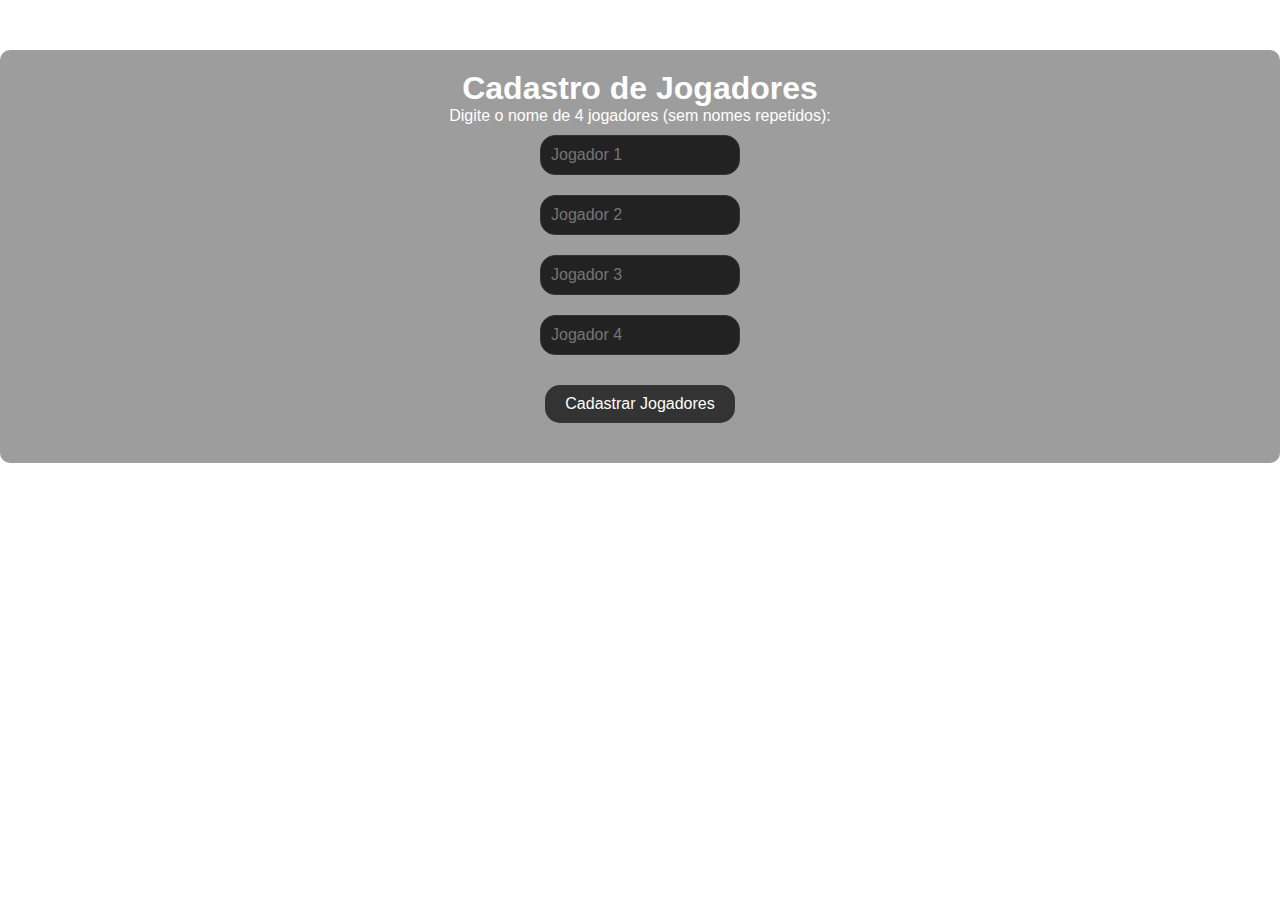
<file: utilitários/MG--GAME(programa utilizado de teste)/mg atualizado 1/index.html>
<!DOCTYPE html>
<html lang="pt-BR">

<head>
    <meta charset="UTF-8">
    <meta name="viewport" content="width=device-width, initial-scale=1.0">
    <title>Jogo de Tecnologia</title>
    <link rel="stylesheet" href="style.css">
</head>

<body>
    <div id="cadastro" class="screen">
        <h1>Cadastro de Jogadores</h1>
        <p>Digite o nome de 4 jogadores (sem nomes repetidos):</p>
        <form id="formCadastro">
            <input type="text" id="player1" placeholder="Jogador 1" required><br>
            <input type="text" id="player2" placeholder="Jogador 2" required><br>
            <input type="text" id="player3" placeholder="Jogador 3" required><br>
            <input type="text" id="player4" placeholder="Jogador 4" required><br>
            <button type="submit">Cadastrar Jogadores</button>
        </form>
    </div>

    <div id="instrucoes" class="screen" style="display: none;">
        <div id="introducao" class="screen" style="display: block;">
            <h1>Bem-vindo ao Jogo de Tecnologia</h1>
            <section class="text">
                <p>
                    Este projeto é uma iniciativa colaborativa para praticar
                    programação e desenvolver um sistema de perguntas e respostas.
                    O mesmo apresenta em sua abordagem de processos, execuções
                    precisas, com entrevistas, levantamentos e estudos de requisitos
                    por parte dos membros da equipe.
                </p>
            </section>
        </div>

        <h1>Instruções do Jogo</h1>
        <p> ● Você terá 10 perguntas sobre tecnologia. Cada resposta correta vale 100 pontos. O jogo começa com 0 pontos
            para cada jogador.</p>
        <p> ● As perguntas são sobre Programação, DevOps e Banco de Dados.</p>
        <p> ● O jogo tem perguntas no formato Verdadeiro ou Falso. Após cada resposta, o fundo mudará para indicar se a
            resposta foi correta ou não. O objetivo é ser o primeiro a atingir 1000 pontos. O jogo reinicia após a
            última pergunta ou se alguém atingir a pontuação máxima.</p>
        <h2>
            <p>Instruções:</p>
        </h2>
        <p>
            1- O primeiro jogador a atingir 1000 pontos vence o jogo.<br>
            2- O jogo consiste em perguntas de Verdadeiro ou Falso sobre tecnologia.<br>
            3- O jogo reinicia após a última pergunta ou quando alguém atinge a pontuação máxima.<br>
            4- Cada resposta correta vale 100 pontos.<br>
            5- O jogo começa com todos os jogadores com 0 pontos.<br>
            6- O jogo terminará quando um jogador atingir 1000 pontos.<br>
            7- Quando um jogador ganhar, será exibido o vencedor.<br>
            8- Caso o tempo acabe ou todos os jogadores falharem, o jogo também terminará.<br>
            9- Após a vitória ou término, será possível reiniciar o jogo.<br>
            10- O botão "Reiniciar Jogo" será exibido após o término.<br>
        </p>
        <button id="startGameBtn">Começar Jogo</button>
    </div>

    <div id="jogo" class="screen" style="display: none;">
        <h1>Jogo de Perguntas</h1>
        <div id="jogadorAtual">
            <p><strong>Jogador Atual: <span id="jogadorNome"></span></strong></p>
        </div>
        <div id="jogadores">
            <p id="scoreboard"></p>
        </div>
        <div id="pergunta">
            <p id="perguntaText"></p>
            <button id="trueBtn">Verdadeiro</button>
            <button id="falseBtn">Falso</button>
            <p id="respostaErrada" style="font-size: 14px; color: #f00;"></p>
        </div>
    </div>

<!-- Tela de Fim de Jogo -->
<div id="fimJogo" class="screen" style="display: none;">
    <div id="pontuacoesFinais">
        <!-- Aqui as pontuações finais serão exibidas -->
    </div>
    <button id="reiniciarBtn">Reiniciar Jogo</button>
</div>
    <script src="game.js"></script>
</body>

</html>
</file>
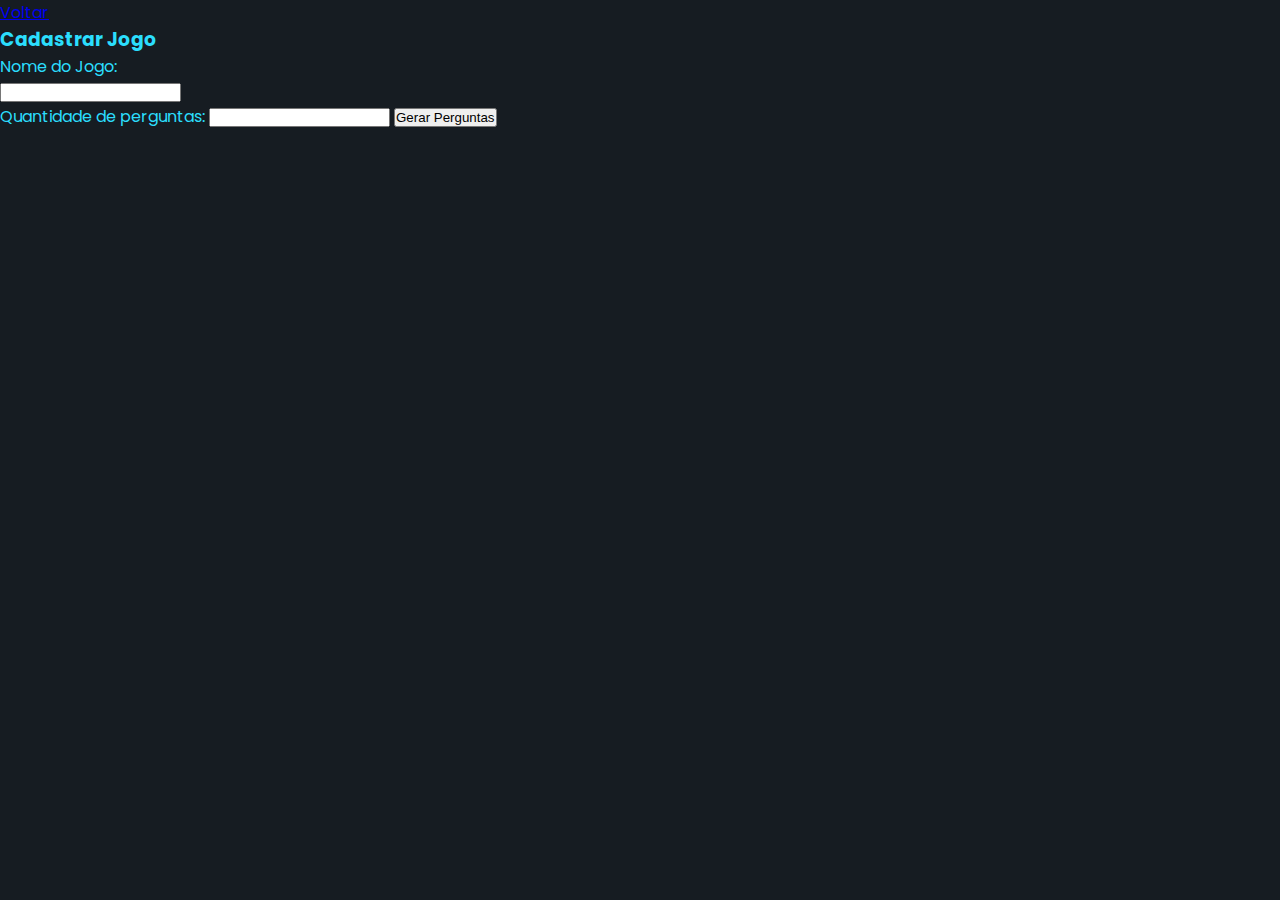
<file: utilitários/MG--GAME(programa utilizado de teste)/Public/Cadastrar_Game.html>
<!DOCTYPE html>
<html lang="pt-br">
<head>
  <meta charset="UTF-8">
  <meta name="viewport" content="width=device-width, initial-scale=1.0">
  <meta http-equiv="X-UA-Compatible" content="ie=edge">
  <link rel="preconnect" href="https://fonts.googleapis.com">
  <link rel="preconnect" href="https://fonts.gstatic.com" crossorigin>
  <link rel="icon" href="/img/icone.png" type="image/x-icon">
  <link rel="stylesheet" href="../style/cadastrar_game.css">
  <title>Cadastrar Game - MG Game</title>
</head>

<body>
  <main>

    <a href="index.html" class="btn_voltar">Voltar</a>

    <form action="" method="">
      <h3>Cadastrar Jogo</h3>

      <label for="nome">Nome do Jogo:</label><br>
      <input type="text" name="nome" id="input_nome_game">
      <br>
      <label for="qtd_questao">Quantidade de perguntas:
      <input type="text" name="qtd_questao" id="input_qtd_questao">
      <input type="button" value="Gerar Perguntas">

      
      
      
  </main>
</body>
</file>
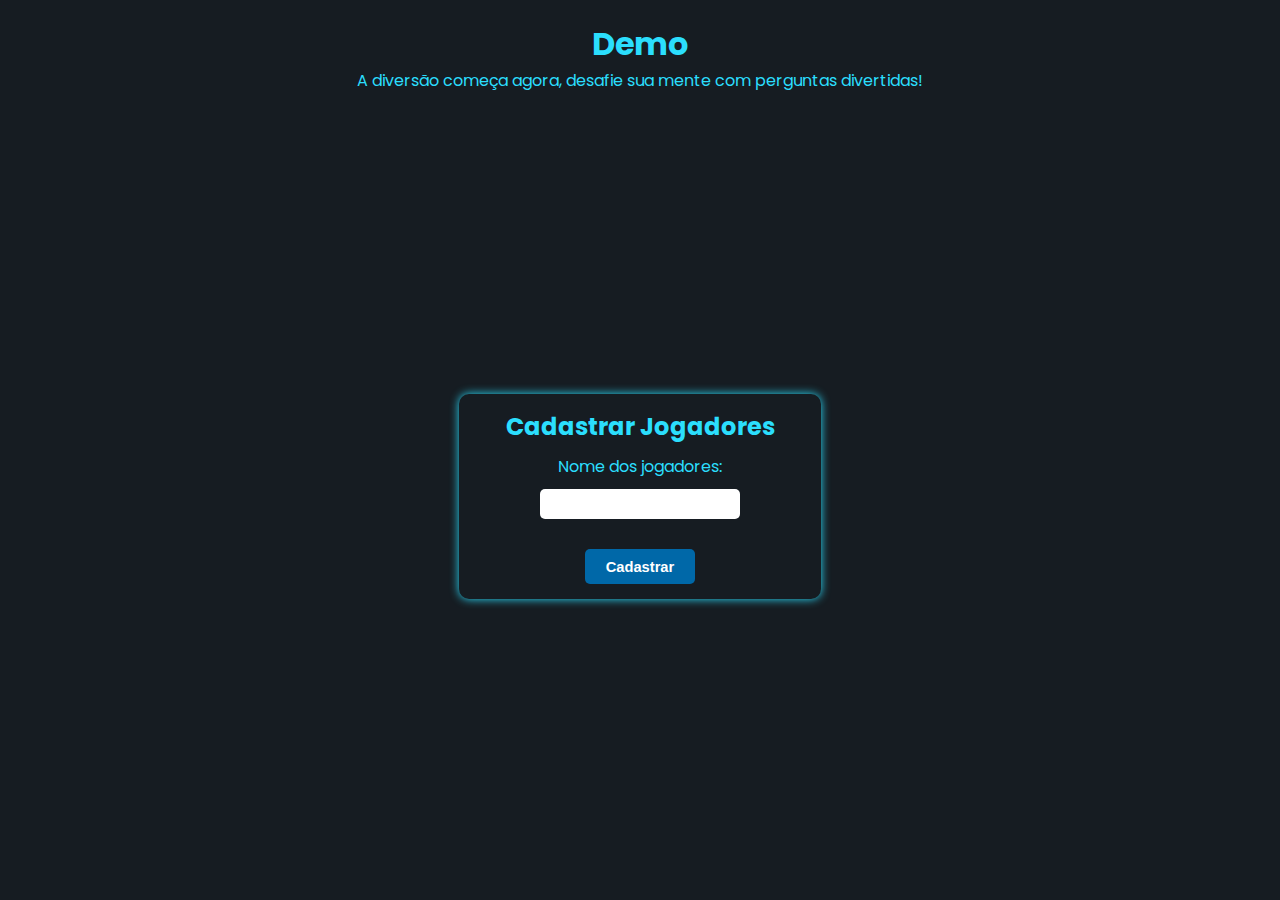
<file: utilitários/MG--GAME(programa utilizado de teste)/Public/Rodar_Demo.html>
<!DOCTYPE html>
<html lang="pt-br">
<head>
  <meta charset="UTF-8">
  <meta name="viewport" content="width=device-width, initial-scale=1.0">
  <meta http-equiv="X-UA-Compatible" content="ie=edge">
  <link rel="preconnect" href="https://fonts.googleapis.com">
  <link rel="preconnect" href="https://fonts.gstatic.com" crossorigin>
  <link rel="icon" href="\img\icone.png" type="image/x-icon">
  <link rel="stylesheet" href="../style/rodar_demo_style.css">
  <title>Rodar Demo - MG Game</title>
</head>
<body>
  <main>    
    
    <div class="conteudo_form">
      <section class="text">
    
        <h1>Demo</h1>
        <p>A diversão começa agora, desafie sua mente com perguntas divertidas!</p>
      </section>

      <section class="container_form">
        <form action="" class="form">
      
          <h2>Cadastrar Jogadores</h2>
    
          <label for="pontos" class="labelScore hide">Pontos especiais:</label>
          <input type="number" name="qtd_pontos" class="inputScore hide">

          <label for="nome" class="labelPlayer">Nome dos jogadores:</label>
          <input type="text" name="nome_players" class="playerName">

          <div class="playerList"></div>
          <input type="button" value="Cadastrar" class="btn_cadastrar">
        </form>
      </section>
    </div> 
    
    <div class="gameArea hide">
      <h2 id="currentPlayer">Vez de: </h2>
      <ul id="turnOrder"></ul>
      <div id="scoreBoardContainer"></div>
    </div>

    <div class="container_perguntas hide"> 
      <div class="questions-container hide"> 
        <span class="questions">Quiz da TI</span>
        <div class="answers-container">
          <button class="answer button hide">Resposta 1</button>
          <button class="answer button hide">Resposta 2</button>
          <button class="answer button hide">Resposta 3</button>
          <button class="answer button hide">Resposta 4</button>
        </div>
      </div>

      <div class="controls-container">
        <button class="btn_Iniciargame">Começar Quiz!</button>
        <button class="next-question hide">Próxima pergunta</button>
      </div>
    </div>
  </main>
  <script src="../src/rodar_game_demo.js" defer></script>
</body>
</html>
</file>
<file: utilitários/MG--GAME(programa utilizado de teste)/mg atualizado 1/style.css>
* {
    margin: 0;
    padding: 0;
    box-sizing: border-box;
}

body {
    background: url('https://i.gifer.com/Nv2.gif') no-repeat center center fixed;
    background-size: cover;
    animation: backgroundLoop 10s linear infinite;
}

@keyframes backgroundLoop {
    0% { background-position: 0% 0%; }
    100% { background-position: 100% 100%; }
}

#jogo{
    width: 50%;
    background-color: rgb(24, 29, 34);
    margin: 14% auto;
}

.screen {
    background-color: rgba(0, 0, 0, 0.384); /* Fundo semi-transparente preto */
    text-align: center;
    margin-top: 50px;
    padding: 20px;
    border-radius: 10px;
    color: white; /* Texto branco para contraste rgba(148, 148, 148, 0.61)*/
    font-family: Arial, sans-serif; /* Fonte igual às caixas de entrada */
    font-size: 16px; /* Tamanho da fonte igual às caixas de entrada */
}

#cadastro, #instrucoes, #jogo {
    display: block;
}

button {
    background-color: #333;
    border: none;
    color: white;
    border-radius: 15px;
    padding: 10px 20px;
    cursor: pointer;
    font-size: 16px;
    margin: 20px;
    transition: background-color 0.3s;
}

button:hover {
    box-shadow: 0px 0px 3px rgb(33, 178, 223);
}

input {
    padding: 10px;
    margin: 10px;
    border-radius: 15px;
    border: 1px solid #333;
    background-color: #222;
    color: white;
    width: 200px;
    font-size: 16px;
    font-family: Arial, sans-serif; /* Fonte igual às caixas de entrada */
}

#perguntaText {
    font-size: 20px;
    margin-bottom: 20px;
}

#jogadores {
    font-size: 18px;
    margin-top: 10px;
}

#scoreboard {
    font-size: 18px;
    margin-bottom: 20px;
}

#reiniciarBtn {
    position: fixed;
    bottom: 20px;
    right: 20px;
}

/* Estilo para centralizar a div 'instrucoes' com conteúdo */
#instrucoes {
    display: flex;
    justify-content: center;
    align-items: center;
    height: 100vh;
    text-align: left;
    padding: 20px;
    box-sizing: border-box;
    background-color: #111;
    color: white;
    border-radius: 10px;
    max-width: 80%;
    margin: 0 auto;
    font-family: Arial, sans-serif; /* Fonte igual às caixas de entrada */
    font-size: 16px; /* Tamanho da fonte igual às caixas de entrada */
}

/* Centralizando o título 'Instruções do Jogo' */
#instrucoes h1 {
    text-align: center;
    width: 100%;
    margin-bottom: 20px;
}

/* Para garantir que os parágrafos dentro da div fiquem alinhados à esquerda */
#instrucoes p {
    margin: 10px 0;
    text-align: left;
}

/* Centralizando o botão 'Começar Jogo' */
#startGameBtn {
    position: absolute;
    left: 50%;
    top: 75%;
    transform: translate(-50%, -50%);
    padding: 10px 20px;
    background-color: #333;
    color: white;
    border: 2px solid #08b408;
    border-radius: 5px;
    cursor: pointer;
    font-size: 16px;
    box-sizing: border-box;
}

#startGameBtn:hover {
    background-color: #08b425;
}

#jogadorAtual {
    font-size: 18px;
    margin-bottom: 20px;
    padding: 10px;
    background-color: #222;
    border-radius: 10px;
    box-shadow: 0px 0px 5px green;
    width: fit-content;
    margin: 10px auto;
    color: white;
    font-family: Arial, sans-serif; /* Fonte igual às caixas de entrada */
}

#jogadorAtual strong {
    font-weight: bold;
}

/* Estilos para a tela de fim de jogo */
#fimJogo {
    width: 40%;
    margin:auto;
    margin-top: 300px;
    max-width: 80%;
    color: white;
    background-color: #111;
    padding: 20px;
    text-align: center;
    border-radius: 10px;
    box-sizing: border-box;
    font-family: Arial, sans-serif; /* Fonte igual às caixas de entrada  max-width: 80%;   margin: 0 auto;*/
    font-size: 16px; /* Tamanho da fonte igual às caixas de entrada */
    box-shadow: 0px 0px 5px rgb(58, 130, 223);
}

/*#fimJogo {
    background: url('https://i.gifer.com/Nv2.gif') no-repeat center center fixed;
    background-size: cover;
    animation: backgroundLoop 10s linear infinite;
}*/

#ranking {
    font-size: 18px;
    margin-top: 20px;
    text-align: left;
}

#reiniciarBtn {
    background-color: #08b408;
    color: white;
    border: 2px solid #08b408;
    border-radius: 15px;
    padding: 10px 20px;
    cursor: pointer;
    font-size: 16px;
    margin-top: 20px;
}

#reiniciarBtn:hover {
    background-color: #08b408;
}
</file>
<file: utilitários/MG--GAME(programa utilizado de teste)/style/cadastrar_game.css>
@import url('https://fonts.googleapis.com/css2?family=Inter:wght@100..900&family=Poppins:ital,wght@0,100;0,200;0,300;0,400;0,500;0,600;0,700;0,800;0,900;1,100;1,200;1,300;1,400;1,500;1,600;1,700;1,800;1,900&display=swap');

*{
    margin: 0px;
    box-sizing: border-box;
    padding: 0px;
}

:root{
    --cor1: #0068A8;
    --cor2: #2BDEFD;
    --cor3: #01080eea;
    --cor4: #2BFDBE;
}

body{
    font-family: "Poppins", sans-serif;
    background: var(--cor3);
    color: var(--cor2);
}
</file>
<file: utilitários/MG--GAME(programa utilizado de teste)/style/rodar_demo_style.css>
@import url('https://fonts.googleapis.com/css2?family=Poppins:ital,wght@0,100;0,200;0,300;0,400;0,500;0,600;0,700;0,800;0,900;1,100;1,200;1,300;1,400;1,500;1,600;1,700;1,800;1,900&display=swap');

*{
    margin: 0px;
    box-sizing: border-box;
    padding: 0px;
}

:root{
    --cor1: #0068A8;
    --cor2: #2BDEFD;
    --cor3: #01080eea;
    --cor4: #2BFDBE;
    --cor5: #151C21;
}

body{
    background: var(--cor3);
}

main{ 
    font-family: "Poppins", sans-serif;
    color: var(--cor2);
    height: 100vh;
    display: flex;
    flex-direction: column;
    align-items: center;
    justify-content: center;

}

.conteudo_form{ 
    width: 100%;
    height: 100%;
    display: flex;
    flex-direction: column;
    align-items: center;
    justify-content: center;
}

.text{
    text-align: center;
    margin: 20px 0px auto;
}

.container_form{
    display: flex;
    flex-direction: column;
    flex-grow: 1;
    align-items: center;
    justify-content: center;
}

.form{
    width: 121%;
    display: flex;
    flex-direction: column;
    justify-content: center;
    align-items: center;
    gap: 10px;
    padding: 15px;
    border-radius: 10px;
    box-shadow: 0px 0px 10px var(--cor2);
}

.playerName{
    width: 60%;
    height: 30px;
    padding: 10px;
    border-radius: 5px;
    border: none;
    outline: none;
}

.inputScore{
    height: 30px;
    padding: 10px;
    border-radius: 5px;
    border: none;
    outline: none;
}

.btn_cadastrar{
    height: 35px;
    width: 33%;
    cursor: pointer;
    margin-top: 5px;
    border: none;
    border-radius: 5px;
    font-weight: bolder;
    font-size: 11pt;
    background-color: var(--cor1);
    color: white;
    transition: filter 0.2s;
}

.btn_cadastrar:not(:disabled):hover{
    filter: brightness(0.8);
}

ul{
    list-style: none;
    padding: 0;
}

ul li{
    list-style: none;
    padding: 5px 0px;
}


.playerList {
    margin-top: 5px;
    list-style: none;
}

.gameArea {
    margin-top: 30px;
    margin-top: 30px;
    position: fixed;
    top: -11px;
    right: 20px;
    background-color: var(--cor3);
    padding: 15px;
    border-radius: 10px;
    box-shadow: 0px 0px 10px var(--cor4);
    width: 250px;
    text-align: center;
}

#turnOrder li, #scoreBoard li {
    margin-bottom: 10px;
}

#scoreBoardContainer {
    position: fixed;
    top: 20px;
    left: 20px;
    background-color: var(--cor3);
    padding: 15px;
    border-radius: 10px;
    box-shadow: 0px 0px 10px var(--cor4);
    width: 250px;
    text-align: center;
}

#scoreBoardContainer h2 {
    color: #56ccf2;
    margin-bottom: 10px;
}

.scoreBox {
    background-color: #2c3e50;  
    margin-bottom: 10px;
    padding: 10px;
    border-radius: 8px;
    font-size: 16px;
    color: #56ccf2; 
    text-align: center;
    
}

.container_perguntas{
    width: 90%;
    max-width: 800px;
    border-radius: 6px;
    box-shadow: 0px 0px 6px var(--cor2);
    display: flex;
    flex-direction: column;
    align-items: center;
    justify-content: center;
    padding: 20px;
    background-color: var(--cor5);
}

.questions-container{
    width: 100%;
    display: flex;
    flex-direction: column;
    justify-content: center;
    align-items: center;
    gap: 25px;
}

.questions{
    font-size: 24px;
    font-weight: bold;
    text-align: center;
    color: var(--cor4);
    margin-bottom: 10px;
}

.answers-container{
    width: 100%;
    display: grid;
    grid-template-columns: 1fr 1fr;
    gap: 16px;
}

.next-question{
    margin-top: 32px;
}

button{
    height: 45px;
    padding: 0 32px;
    border: none;
    border-radius: 6px;
    font-weight: bold;
    font-size: 16px;
    background-color: var(--cor1);
    color: white;
    transition: filter 0.2s;
    cursor: pointer;
}

button:not(:disabled):hover{
    filter: brightness(0.8);
}

.hide {
    display: none;
  }

.correct{
    background-color: rgb(35, 220, 60);
}

.incorrect{
    background-color: rgb(208, 23, 23);
}

.answer:disabled{
    cursor: not-allowed;
}

.final-message{
    font-size: 16px;
    text-align: center;
    color: var(--cor2);
}

.final-message span{
    display: block;
    margin-top: 8px;
    color: red;
}

h3{
    color: var(--cor4);
}
</file>
